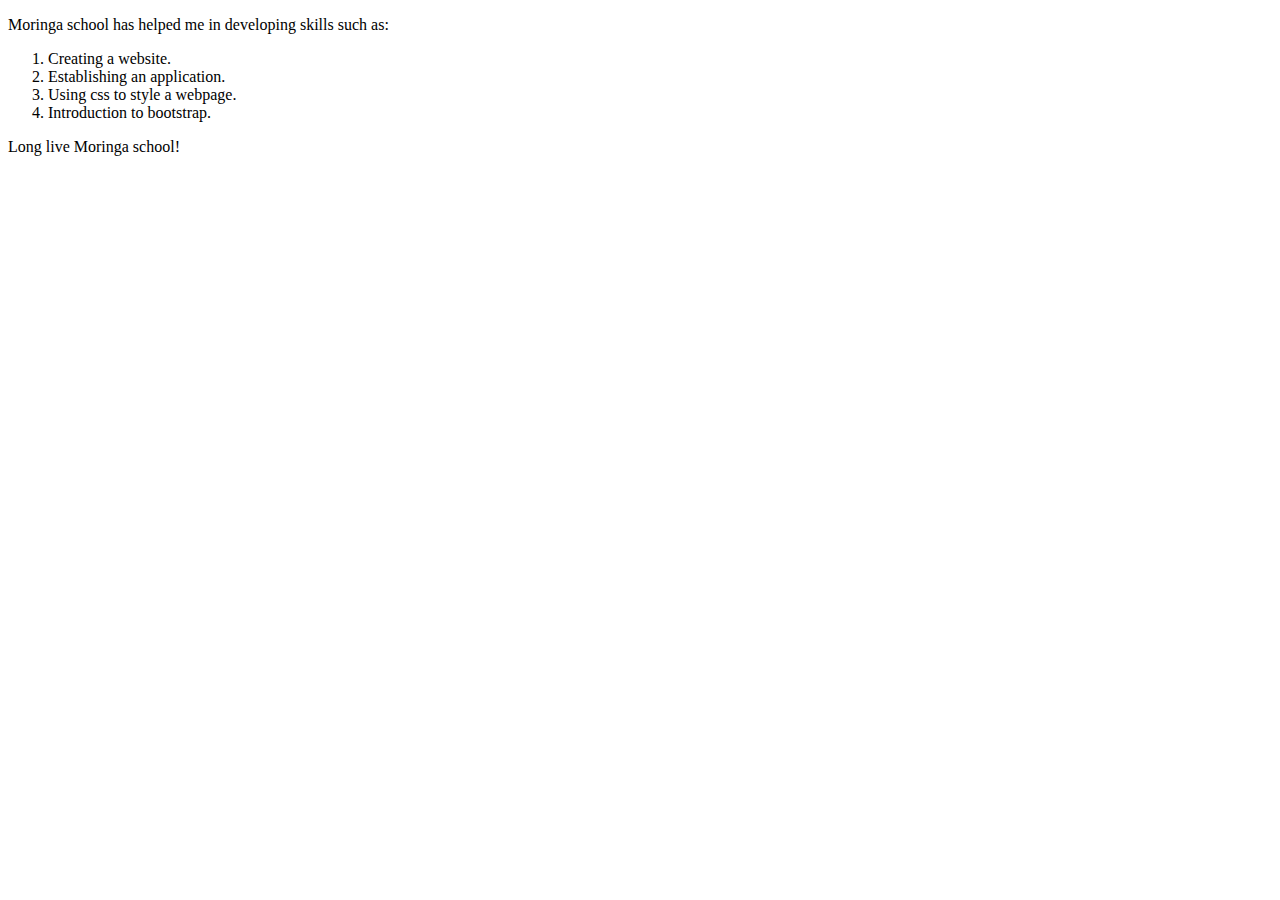
<file: webpage.html>
<!DOCTYPE html>
<html lang="en">
<head>
    <title>software development</title>
</head>
<body><p>Moringa school has helped me in developing skills such as:
<ol>
    <li>Creating a website.</li>
    <li>Establishing an application.</li>
    <li>Using css to style a webpage.</li>
    <li>Introduction to bootstrap.</li>
</ol>
</p>
 <footer>Long live Moringa school!</footer>   
</body>
</html>
</file>
